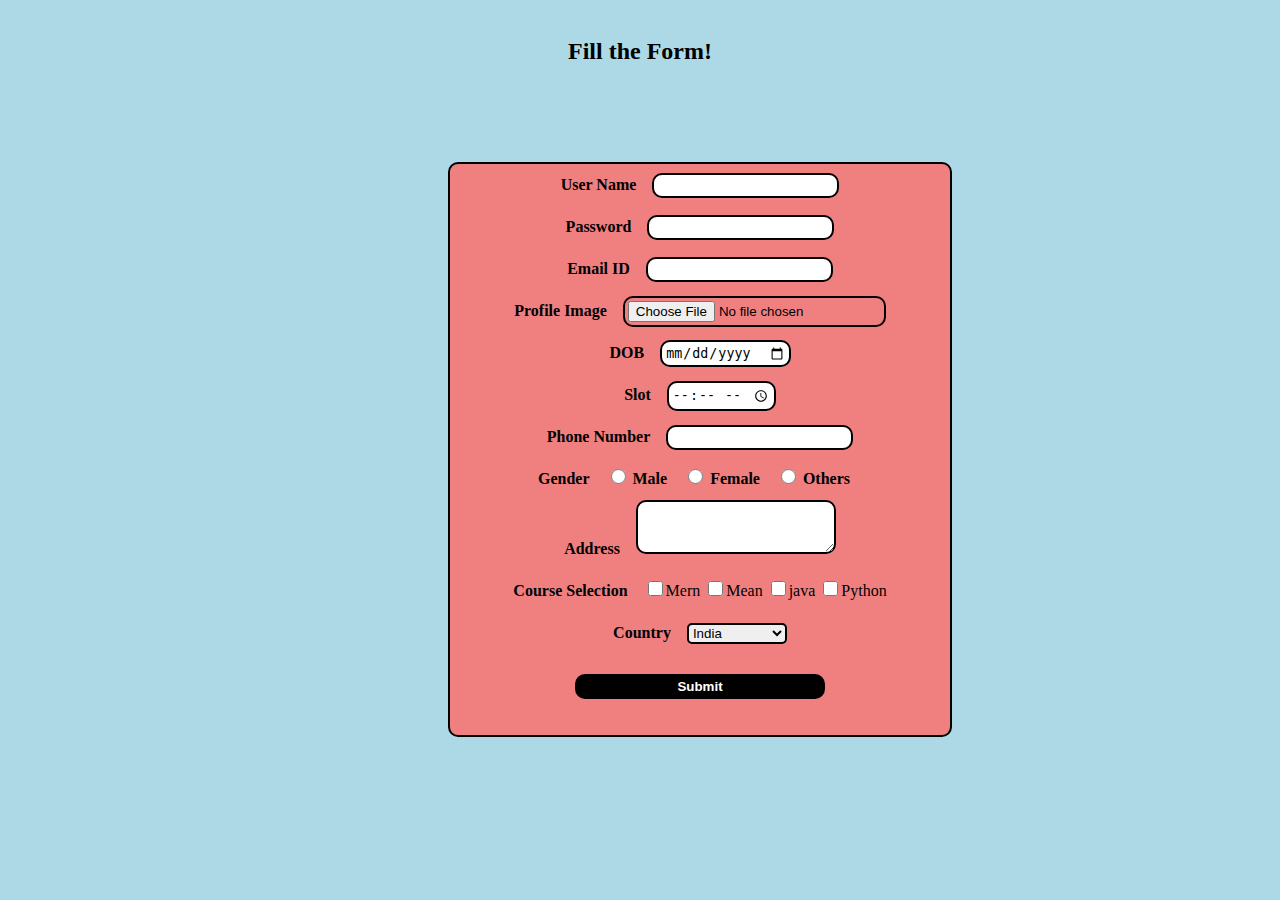
<file: 19june/index.html>
<html lang="en">
<head>
    <meta charset="UTF-8">
    <meta http-equiv="X-UA-Compatible" content="IE=edge">
    <meta name="viewport" content="width=device-width, initial-scale=1.0">
    <title>Form Fields</title>
    <link rel="stylesheet" href="index.css">
</head>
<body>
    <h2>Fill the Form!</h2>
    <div class="myForm">
        <form class="formContainer">
    
            <label>User Name</label>
            <input type="text"><br>
    
            <label>Password</label>
            <input type="password"><br>
    
            <label>Email ID</label>
            <input type="text"><br>
    
            <label>Profile Image</label>
            <input type="file"><br>
    
            <label>DOB</label>
            <input type="date"><br>
    
            <label>Slot</label>
            <input type="time"><br>
    
            <label>Phone Number</label>
            <input type="number"><br>
    
            <label>Gender</label>
            <input type="radio" value="m" name="g" id="male">
            <label for="male">Male</label>
            <input type="radio" value="f" name="g" id="female">
            <label for="female">Female</label>
            <input type="radio" value="o" name="g" id="others">
            <label for="others">Others</label><br>
    
            <label>Address</label>
            <textarea></textarea><br>
    
            <label>Course Selection</label>
            <input type="checkbox" value="mern" id="mern">Mern
            <input type="checkbox" value="mean" id="mean">Mean
            <input type="checkbox" value="java" id="mern">java
            <input type="checkbox" value="python" id="mern">Python<br>
    
            <label>Country</label>
            <select id="country">
                <option>India</option>
                <option>USA</option>
                <option>Australia</option>
                <option>Canada</option>
                <option>SA</option>
            </select><br>
            <input type="submit">
    
        </form>   
    </div>
</body>
</html>
</file>
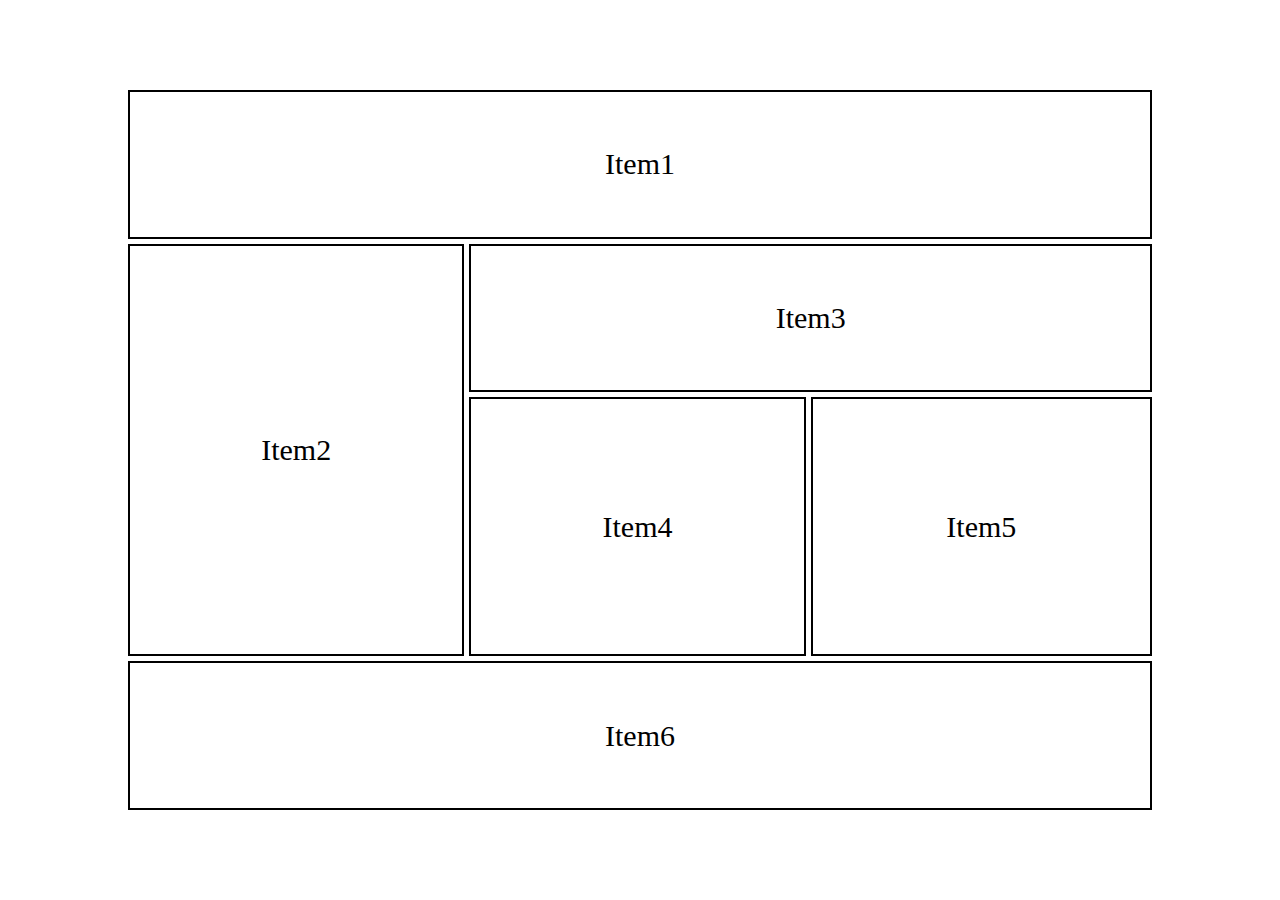
<file: 21june2024/index.html>
<!DOCTYPE html>
<html lang="en">
<head>
    <meta charset="UTF-8">
    <meta name="viewport" content="width=device-width, initial-scale=1.0">
    <title>Grid Layout</title>
    <link rel="stylesheet" href="styles.css">
</head>
<body>
    <div class="container">
        <div class="item item1">Item1</div>
        <div class="item item2">Item2</div>
        <div class="item item3">Item3</div>
        <div class="item item4">Item4</div>
        <div class="item item5">Item5</div>
        <div class="item item6">Item6</div>
    </div>
</body>
</html>
</file>
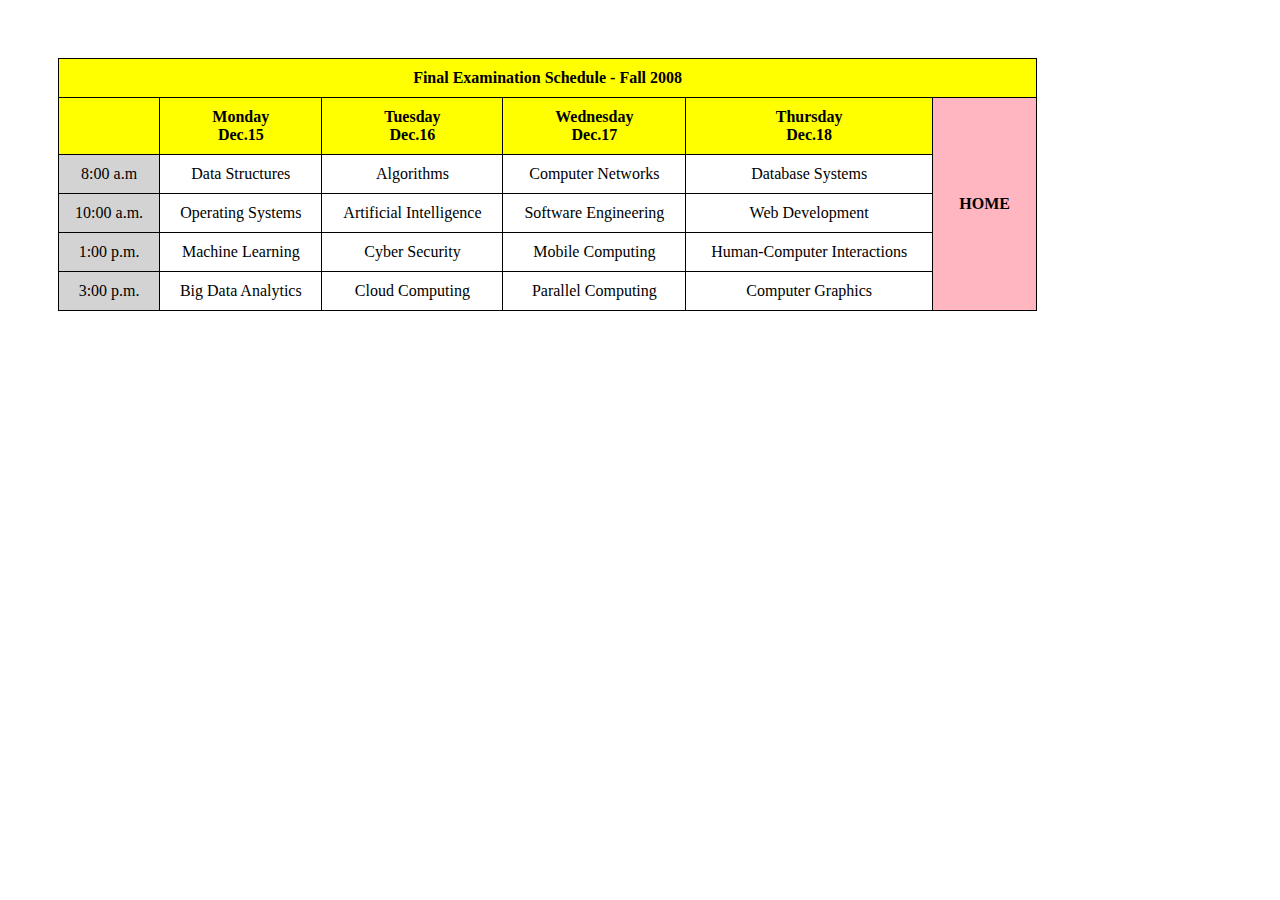
<file: 22june2024/index.html>
<!DOCTYPE html>
<html lang="en">
<head>
    <meta charset="UTF-8">
    <meta name="viewport" content="width=device-width, initial-scale=1.0">
    <title>Table Assignment</title>
    <link rel="stylesheet" href="style.css">
</head>
<body>

    <table >
        
        <tr class="head">
            <th colspan="6">Final Examination Schedule - Fall 2008</th>
        </tr>
        <tr class="head">
            <th> </th>
            <th>Monday<br> Dec.15</th>
            <th>Tuesday<br> Dec.16</th>
            <th>Wednesday<br> Dec.17</th>
            <th>Thursday<br> Dec.18</th>
            <th rowspan="6" class="home">HOME</th>
        </tr>

            <tr>
                
                <td class="grey">8:00 a.m</td>
                <td>Data Structures</td>
                <td>Algorithms</td>
                <td>Computer Networks</td>
                <td>Database Systems</td>
                
            </tr>
            <tr>
                <td class="grey">10:00 a.m.</td>
                <td>Operating Systems</td>
                <td>Artificial Intelligence</td>
                <td>Software Engineering</td>
                <td>Web Development</td>
            </tr>

            <tr>
                <td class="grey">1:00 p.m.</td>
                <td>Machine Learning</td>
                <td>Cyber Security</td>
                <td>Mobile Computing</td>
                <td>Human-Computer Interactions</td>
            </tr>

            <tr>
                <td class="grey">3:00 p.m.</td>
                <td>Big Data Analytics</td>
                <td>Cloud Computing</td>
                <td>Parallel Computing</td>
                <td>Computer Graphics</td>
            </tr>
        
    </table>
    
</body>
</html>
</file>
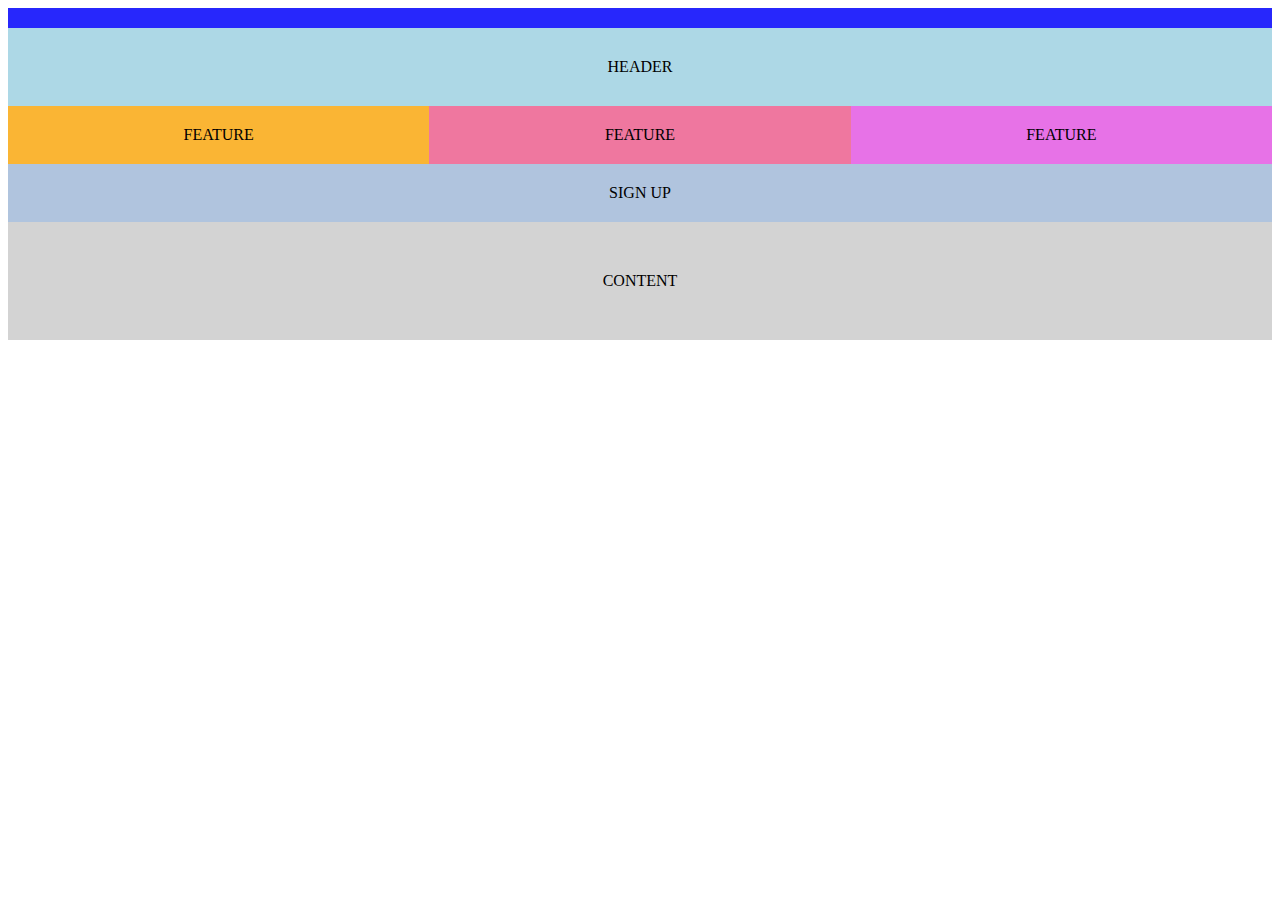
<file: 29june2024/index.html>
<!DOCTYPE html>
<html lang="en">
<head>
    <meta charset="UTF-8">
    <meta http-equiv="X-UA-Compatible" content="IE=edge">
    <meta name="viewport" content="width=device-width, initial-scale=1.0">
    <title>Responsive Layout</title>
    <link rel="stylesheet" href="styles.css">
</head>
<body>
    <div class="container">
        <header class="head"></header>
        <header class="header">HEADER</header>
        <main class="content">CONTENT</main>
        <div class="signup">SIGN UP</div>
        <div class="feature1">FEATURE</div>
        <div class="feature2">FEATURE</div>
        <div class="feature3">FEATURE</div>
    </div>  
</body>
</html>
</file>
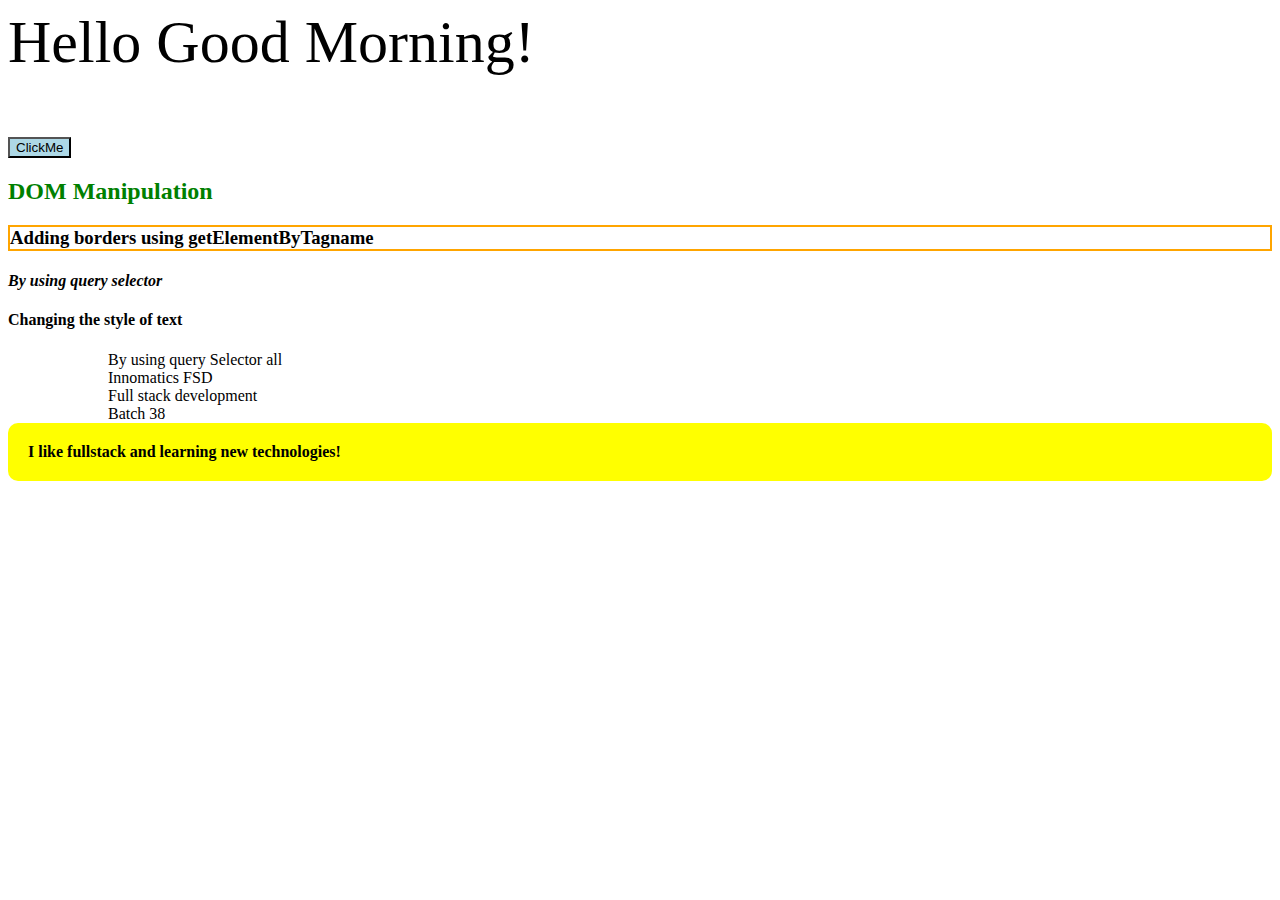
<file: 1aug2024/DOM_manipulations.html>
<html lang="en">
<head>
    <meta charset="UTF-8">
    <meta http-equiv="X-UA-Compatible" content="IE=edge">
    <meta name="viewport" content="width=device-width, initial-scale=1.0">
    <title>DOM Manipulation</title>
</head>
<body>
    <p id="ptxt">Hello Good Morning!</p>
    <button id="myBtn">ClickMe</button>

    <h2 class="htxt">DOM Manipulation</h2>

    <h3 class="htxt3"> Adding borders using getElementByTagname</h3>

    <h4>By using query selector</h4>
    <h4>Changing the style of text</h4>

    <span class="item">By using query Selector all</span><br>
    <span class="item">Innomatics FSD</span><br>
    <span class="item">Full stack development</span><br>
    <span class="item">Batch 38</span>

    <div id="aboutMe">I like fullstack and learning new technologies!</div>

    <script src="script.js"></script>
</body>
</html>
</file>
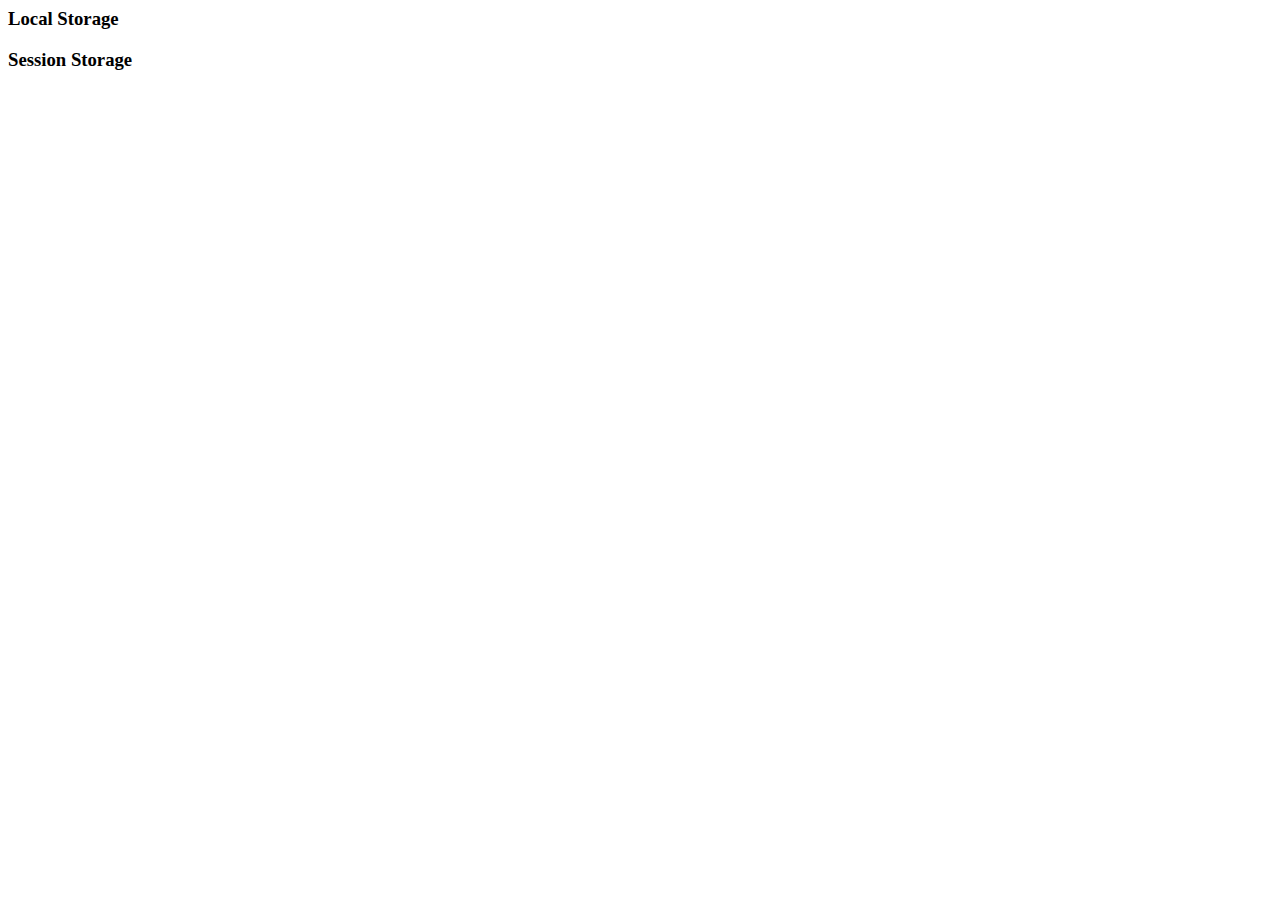
<file: 6aug2024/storage.html>
<html lang="en">
<head>
    <meta charset="UTF-8">
    <meta http-equiv="X-UA-Compatible" content="IE=edge">
    <meta name="viewport" content="width=device-width, initial-scale=1.0">
    <title>Storage</title>
</head>
<body>
    <h3>Local Storage</h3>
    <h3>Session Storage</h3>
    <script src="storage.js"></script>
</body>
</html>
</file>
<file: 19june/index.css>
body{
    background-color: lightblue;
}
h2{
    text-align: center;
    padding-top: 30px;
}
.myForm{
    border: 2px solid black;
    border-radius: 10px;
    width: 500px;
   position: fixed;
   left: 35%;
   top: 18%;
   background-color: lightcoral;
}
label {
    padding: 12px 12px 12px 0;
    display: inline-block;
    font-weight: bold;
    }

    .myForm{
        display: block;
        text-align: center;
    }

    input{
        padding: 3px;
        border: 2px solid black;
        border-radius: 10px;
    }
    input:hover {
        box-shadow: 2px 2px 5px rgba(0, 0, 0, 0.94);
    }
    input[type="radio"],  input[type="checkbox"] {
        width: 15px;
        height: 15px;
    }
    textarea{
        padding: 10px 10px;
        box-sizing: border-box;
        border-radius: 10px;
        border: 2px solid black;
    }
    select{
        width: 100px;
        border: 2px solid black;
        border-radius: 5px;
    }
    input[type="submit"]{
        width: 50%;
        background-color: black;
        color: white;
        margin: 20px 0px;
        font-weight: bold;
    }
</file>
<file: 21june2024/styles.css>
body {
    display: flex;
    justify-content: center;
    align-items: center;
    height: 100vh;
    margin: 0;
}

.container {
    display: grid;
    grid-template-columns: repeat(3, 1fr);
    gap: 5px;
    width: 80%;
    height: 80%;
}

.item {
    border: 2px solid black;
    display: flex;
    justify-content: center;
    align-items: center;
    font-size: 30px
}

.item1 {
    grid-column: 1 / 5;
}

.item2 {
    grid-column: 1 / 2;
    grid-row: 2 / 5;
}

.item3 {
    grid-column: 2 / 5;
}

.item4 {
    grid-column: 2 / 3;
    grid-row: 3 / 5;
}

.item5 {
    grid-column: 3 / 5;
    grid-row: 3 / 5;
}

.item6 {
    grid-column: 1 / 5;
    grid-row: 5 / 6;
}
</file>
<file: 22june2024/style.css>
.head{
    background-color: yellow;
}
*{
    padding: 10px;
    text-align: center;
}
table{
    table-layout: auto;
    width: 80%;
    border-collapse: collapse;
    border: 1px solid black;
    margin: 30px 30px;
}
th,td,tr{
    border: 1px solid black;
}
.grey{
    background-color: lightgrey;
}
.home{
    background-color: lightpink;
    padding: 20px;
}
</file>
<file: 29june2024/styles.css>
.container {
    display: grid;
    grid-template-areas:
        "head" 
        "header"
        "content"
        "signup"
        "feature1"
        "feature2"
        "feature3";
}
.head{
    grid-area: head;
    background-color: rgb(39, 39, 252);
    padding: 10px;
    text-align: center;
}

.header {
    grid-area: header;
    background-color: lightblue;
    padding: 30px;
    text-align: center;
}

.content {
    grid-area: content;
    background-color: lightgray;
    padding: 50px;
    text-align: center;
}

.signup {
    grid-area: signup;
    background-color: lightsteelblue;
    padding: 20px;
    text-align: center;
}

.feature1 {
    grid-area: feature1;
    background-color: rgb(250, 181, 52);
    padding: 20px;
    text-align: center;
}

.feature2 {
    grid-area: feature2;
    background-color: rgb(239, 119, 159);
    padding: 20px;
    text-align: center;
}

.feature3 {
    grid-area: feature3;
    background-color: rgb(231, 114, 231);
    padding: 20px;
    text-align: center;
}

/* Tablet layout */
@media (min-width: 600px) {
    .container {
        grid-template-areas:
            "head head" 
            "header header"
            "content content"
            "signup feature1"
            "feature2 feature3";
    }
}

/* Desktop layout */
@media (min-width: 900px) {
    .container {
        grid-template-areas: 
            "head head head"
            "header header header"
            "feature1 feature2 feature3"
            "signup signup signup"
            "content content content";
    }
}
</file>
